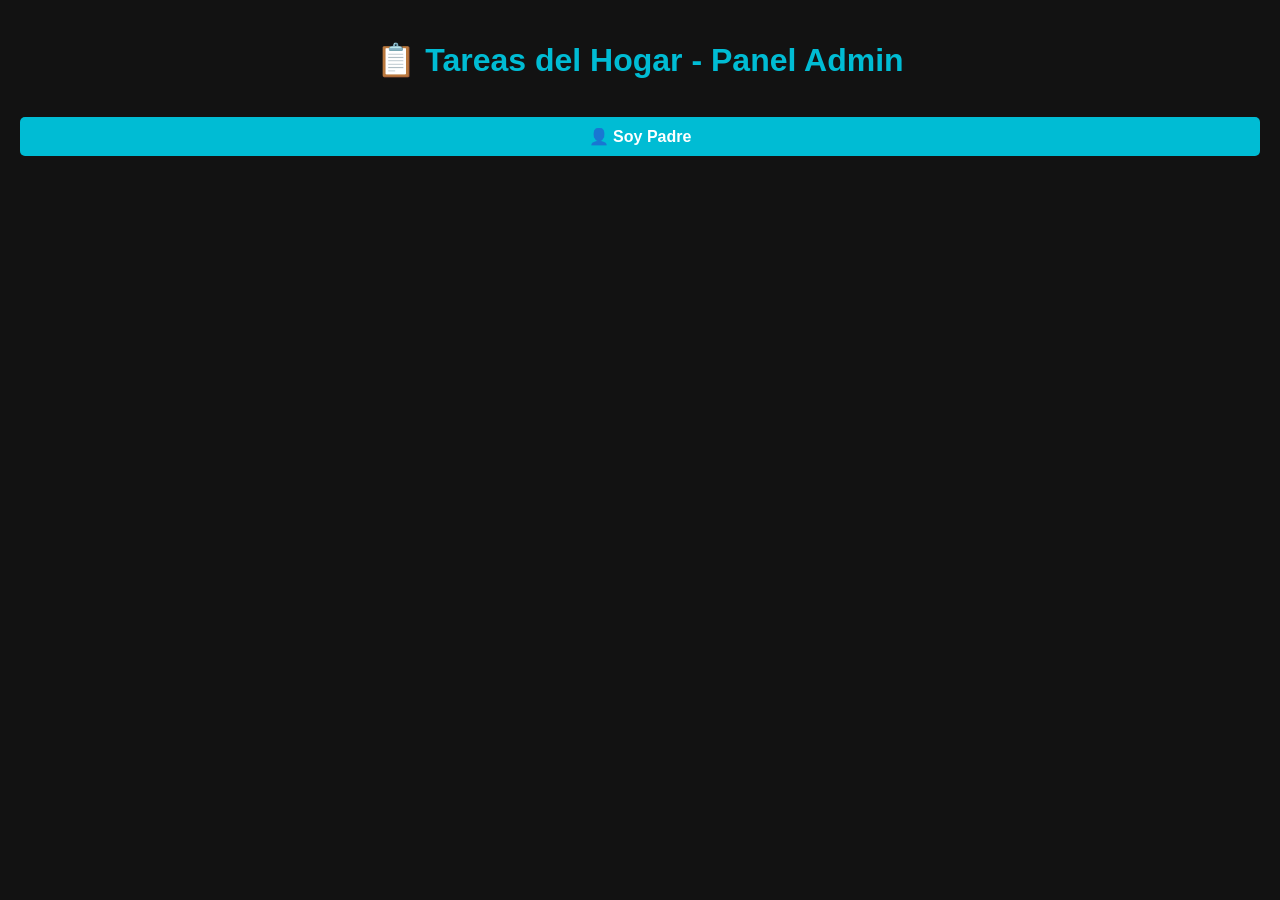
<file: admin.html>
<!DOCTYPE html>
<html lang="es">
<head>
<meta charset="UTF-8" />
<meta name="viewport" content="width=device-width, initial-scale=1" />
<title>Panel Admin - Tareas del Hogar</title>
<style>
  body {
    font-family: 'Segoe UI', sans-serif;
    margin: 0;
    background: #121212;
    color: white;
    padding: 20px;
  }
  h1, h2 {
    text-align: center;
    color: #00bcd4;
  }
  .task-card {
    background: #1e1e1e;
    border-left: 5px solid #00bcd4;
    margin: 10px auto;
    padding: 15px;
    border-radius: 8px;
    max-width: 600px;
    box-shadow: 0 2px 5px rgba(0,0,0,0.5);
    position: relative;
    word-wrap: break-word;
  }
  .task-card strong {
    color: #ffcc00;
  }
  #loginForm, #adminPanel {
    display: none;
    max-width: 400px;
    margin: 20px auto;
    background: #1b1b1b;
    padding: 20px;
    border-radius: 8px;
    box-shadow: 0 4px 10px rgba(0,0,0,0.7);
  }
  input, button {
    width: 100%;
    padding: 10px;
    margin: 8px 0;
    border-radius: 5px;
    border: none;
    font-size: 1rem;
    box-sizing: border-box;
  }
  input {
    background: #2a2a2a;
    color: white;
    border: 1px solid #00bcd4;
  }
  input:focus {
    outline: none;
    border-color: #ffcc00;
  }
  button {
    background: #00bcd4;
    color: white;
    cursor: pointer;
    font-weight: 600;
    transition: background-color 0.3s ease;
  }
  button:hover {
    background: #0097a7;
  }
  #logoutBtn {
    background: #e53935;
  }
  #logoutBtn:hover {
    background: #b71c1c;
  }
  #btnSoyPadre {
    text-align: center;
    margin-top: 30px;
  }
  #userStatus {
    text-align: center;
    margin-top: 15px;
    color: #ffcc00;
    font-weight: 700;
  }
</style>
</head>
<body>
  <h1>📋 Tareas del Hogar - Panel Admin</h1>

  <div id="userStatus"></div>

  <div id="btnSoyPadre">
    <button id="btnMostrarLogin">👤 Soy Padre</button>
  </div>

  <div id="loginForm">
    <h2>🔐 Iniciar sesión</h2>
    <input type="text" id="username" placeholder="Usuario" autocomplete="username"/>
    <input type="password" id="password" placeholder="Contraseña" autocomplete="current-password"/>
    <button id="btnLogin">Entrar</button>
    <button id="btnCerrarLogin" style="background:#e53935; margin-top:10px;">Cerrar</button>
  </div>

  <div id="adminPanel">
    <h2>👨‍👩‍👧‍👦 Panel de Tareas</h2>
    <input type="text" id="descripcion" placeholder="Descripción de la tarea" autocomplete="off" />
    <input type="text" id="para" placeholder="¿Para quién es?" autocomplete="off" />
    <input type="text" id="autor" placeholder="¿Quién la escribió?" autocomplete="off" />
    <input type="date" id="fecha" />
    <button id="btnAgregarTarea">Agregar Tarea</button>
    <div id="adminTasks"></div>
    <button id="logoutBtn">Salir del Panel</button>
  </div>

<script>
  // Variables para DOM
  const btnSoyPadre = document.getElementById('btnSoyPadre');
  const loginForm = document.getElementById('loginForm');
  const adminPanel = document.getElementById('adminPanel');
  const userStatus = document.getElementById('userStatus');

  const btnMostrarLogin = document.getElementById('btnMostrarLogin');
  const btnCerrarLogin = document.getElementById('btnCerrarLogin');
  const btnLogin = document.getElementById('btnLogin');
  const btnLogout = document.getElementById('logoutBtn');
  const btnAgregarTarea = document.getElementById('btnAgregarTarea');

  let isAdmin = false;

  // Mostrar formulario login
  btnMostrarLogin.addEventListener('click', () => {
    loginForm.style.display = 'block';
    btnSoyPadre.style.display = 'none';
    userStatus.textContent = '';
  });

  // Cerrar login
  btnCerrarLogin.addEventListener('click', () => {
    loginForm.style.display = 'none';
    if (!isAdmin) btnSoyPadre.style.display = 'block';
  });

  // Login sencillo
  btnLogin.addEventListener('click', () => {
    const user = document.getElementById('username').value.trim();
    const pass = document.getElementById('password').value.trim();
    if (user === 'Admin' && pass === 'familia2025') {
      isAdmin = true;
      loginForm.style.display = 'none';
      adminPanel.style.display = 'block';
      btnSoyPadre.style.display = 'none';
      userStatus.textContent = `👤 Usuario activo: ${user}`;
      cargarTareas();
    } else {
      alert('Credenciales incorrectas.');
    }
  });

  // Logout
  btnLogout.addEventListener('click', () => {
    isAdmin = false;
    adminPanel.style.display = 'none';
    userStatus.textContent = '';
    btnSoyPadre.style.display = 'block';
  });

  // Simulamos base de datos con un array para prueba local (sin Firebase)
  let tareas = [];

  function mostrarTareas() {
    const lista = document.getElementById('adminTasks');
    lista.innerHTML = '';
    tareas.forEach((tarea, index) => {
      const div = document.createElement('div');
      div.className = 'task-card';
      div.innerHTML = `
        <strong>${tarea.descripcion}</strong><br>
        Para: ${tarea.para}<br>
        Fecha: ${tarea.fecha}<br>
        Escrito por: ${tarea.autor}
      `;
      const btnEliminar = document.createElement('button');
      btnEliminar.textContent = '×';
      btnEliminar.title = 'Eliminar tarea';
      btnEliminar.onclick = () => {
        if (confirm('¿Seguro quieres eliminar esta tarea?')) {
          tareas.splice(index, 1);
          mostrarTareas();
        }
      };
      div.appendChild(btnEliminar);
      lista.appendChild(div);
    });
  }

  btnAgregarTarea.addEventListener('click', () => {
    const descripcion = document.getElementById('descripcion').value.trim();
    const para = document.getElementById('para').value.trim();
    const fecha = document.getElementById('fecha').value;
    const autor = document.getElementById('autor').value.trim();

    if (!descripcion || !para || !fecha || !autor) {
      alert('Completa todos los campos');
      return;
    }

    tareas.push({ descripcion, para, fecha, autor });
    mostrarTareas();

    // Limpia inputs
    document.getElementById('descripcion').value = '';
    document.getElementById('para').value = '';
    document.getElementById('fecha').value = '';
    document.getElementById('autor').value = '';
  });

  // Simular cargar tareas iniciales
  function cargarTareas() {
    // Aquí iría código para cargar desde Firebase, pero ahora solo está vacío
    mostrarTareas();
  }
</script>
</body>
</html>
</file>
